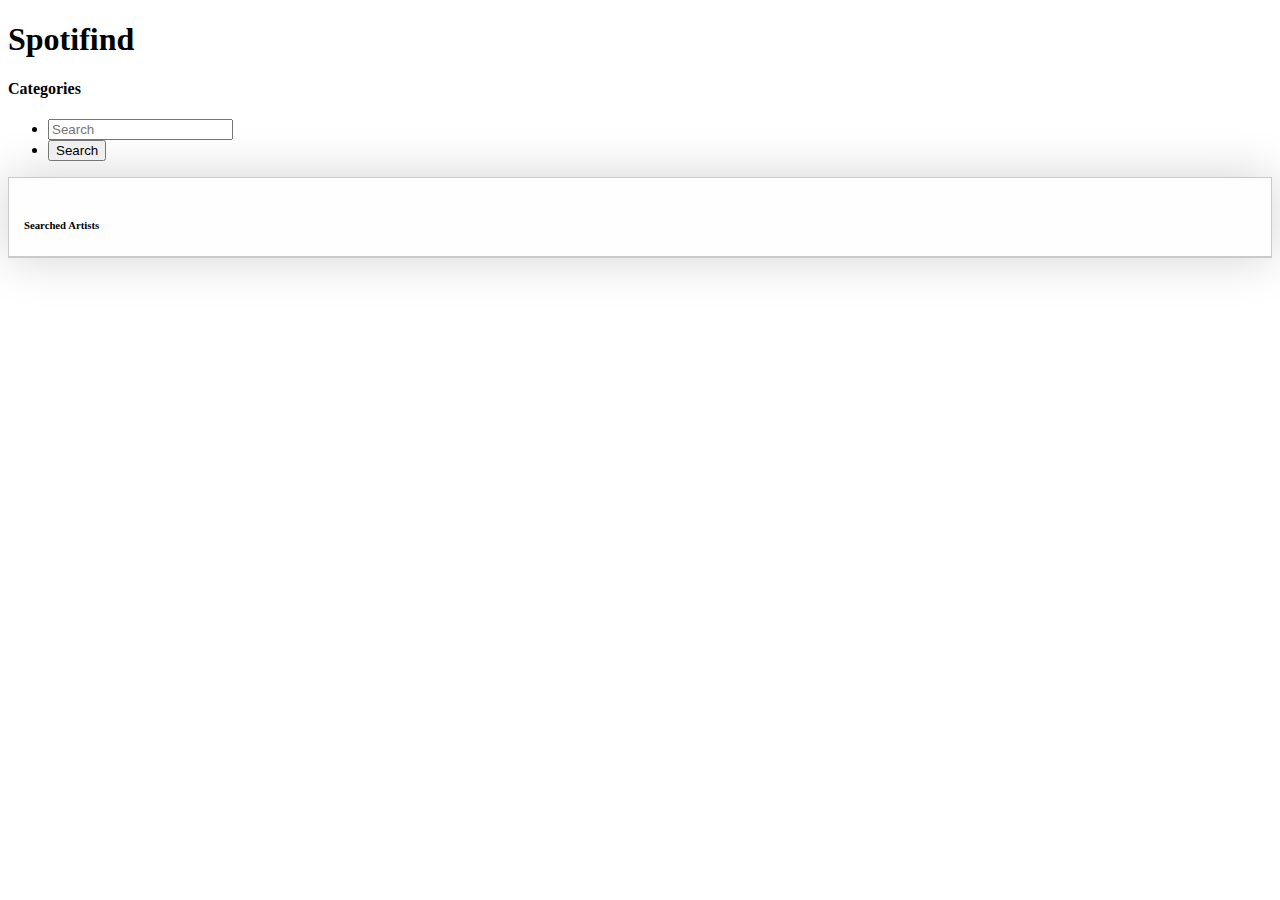
<file: Develop/index2.html>
<!DOCTYPE html>
<html class="no-js" lang="en">

<head>
  <meta charset="utf-8" />
  <meta name="viewport" content="width=device-width, initial-scale=1.0" />
  <title>Spotifind | Engine</title>
  <link rel="stylesheet" href="https://dhbhdrzi4tiry.cloudfront.net/cdn/sites/foundation.min.css" />
  <link rel="stylesheet" href="./style.css">
</head>

<body>
  <!-- Start Top Bar -->
  
  <!-- End Top Bar -->
  <div class="callout large primary">
    <div class="row column text-center">
      <h1>Spotifind</h1>
    </div>
  </div>
    <div class="medium-12 row" data-sticky-container>
      <div class="sticky" data-sticky data-anchor="content">
        <h4>Categories</h4>
        <ul class="menu">
          <li><input id="searchId" type="search" placeholder="Search" /></li>
          <li>
            <button type="button" class="button" id="main-search">
              Search
            </button>
          </li>
        </ul>
    </div>
  <div class="row" id="content">
    <div class="people-you-might-know">
      <div class="add-people-header">
        <h6 class="header-title">
          Searched Artists 
        </h6>
      </div>
      <div class="mainblocks">
       </div> 
    
       

 
  </div>
  <script src="https://code.jquery.com/jquery-2.1.4.min.js"></script>
  <script src="https://dhbhdrzi4tiry.cloudfront.net/cdn/sites/foundation.js"></script>
  <script>
    $(document).foundation();
  </script>
  <script src="./script2.js"></script>
</body>

</html>
</file>
<file: Develop/style.css>
.people-you-might-know {
  background-color: #fefefe;
  padding: 1rem 0 0;
  border: 1px solid #cacaca;
  box-shadow: 0 0 3.125rem rgba(0, 0, 0, 0.18);
}

.people-you-might-know .add-people-header {
  padding: 0 0.9375rem;
  border-bottom: 0.0625rem solid #cacaca;
}

.people-you-might-know .add-people-header .header-title {
  font-weight: bold;
}

.people-you-might-know .add-people-section {
  margin: 1rem 0 0;
  padding-bottom: 1rem;
  border-bottom: 0.0625rem solid #cacaca;
}

.people-you-might-know .add-people-section .about-people {
  display: -webkit-flex;
  display: -ms-flexbox;
  display: flex;
  -webkit-align-items: flex-start;
  -ms-flex-align: start;
  align-items: flex-start;
}

.people-you-might-know .add-people-section .about-people .about-people-avatar {
  padding-right: 0.5rem;
  padding-left: 0;
}

.people-you-might-know
  .add-people-section
  .about-people
  .about-people-avatar
  .avatar-image {
  width: 5rem;
  height: 5rem;
  border-radius: 50%;
  border: 0.0625rem solid #cacaca;
}

.people-you-might-know .add-people-section .about-people .about-people-author {
  -webkit-flex: 1 0 0;
  -ms-flex: 1 0 0px;
  flex: 1 0 0;
}

.people-you-might-know
  .add-people-section
  .about-people
  .about-people-author
  .author-name {
  color: #0a0a0a;
  margin: 0.375rem 0 0;
}

.people-you-might-know
  .add-people-section
  .about-people
  .about-people-author
  .author-location,
.people-you-might-know
  .add-people-section
  .about-people
  .about-people-author
  .author-mutual {
  color: #8a8a8a;
  margin-bottom: 0;
  font-size: 0.85em;
}

.people-you-might-know .add-people-section .add-friend {
  display: -webkit-flex;
  display: -ms-flexbox;
  display: flex;
  -webkit-align-items: center;
  -ms-flex-align: center;
  align-items: center;
  -webkit-justify-content: center;
  -ms-flex-pack: center;
  justify-content: center;
}

@media screen and (max-width: 39.9375em) {
  .people-you-might-know .add-people-section .add-friend {
    -webkit-justify-content: flex-start;
    -ms-flex-pack: start;
    justify-content: flex-start;
  }
}

.people-you-might-know .add-people-section .add-friend .add-friend-action {
  margin-top: 0.7rem;
}

.people-you-might-know .view-more-people {
  margin: 0.7rem 0;
}

.people-you-might-know .view-more-people .view-more-text {
  margin-bottom: 0;
  text-align: center;
}

.people-you-might-know .view-more-people .view-more-text .view-more-link {
  color: #1779ba;
}

.people-you-might-know .view-more-people .view-more-text .view-more-link:hover,
.people-you-might-know .view-more-people .view-more-text .view-more-link:focus {
  text-decoration: underline;
}
/* we start styling here */
img {
  width: 200px;
  height: 200px
 
}
.firstbox{
  height: 50px
  
}
.secondbox {
   border: solid black 5px ;
}
.hide {
  display: none;
}
</file>
